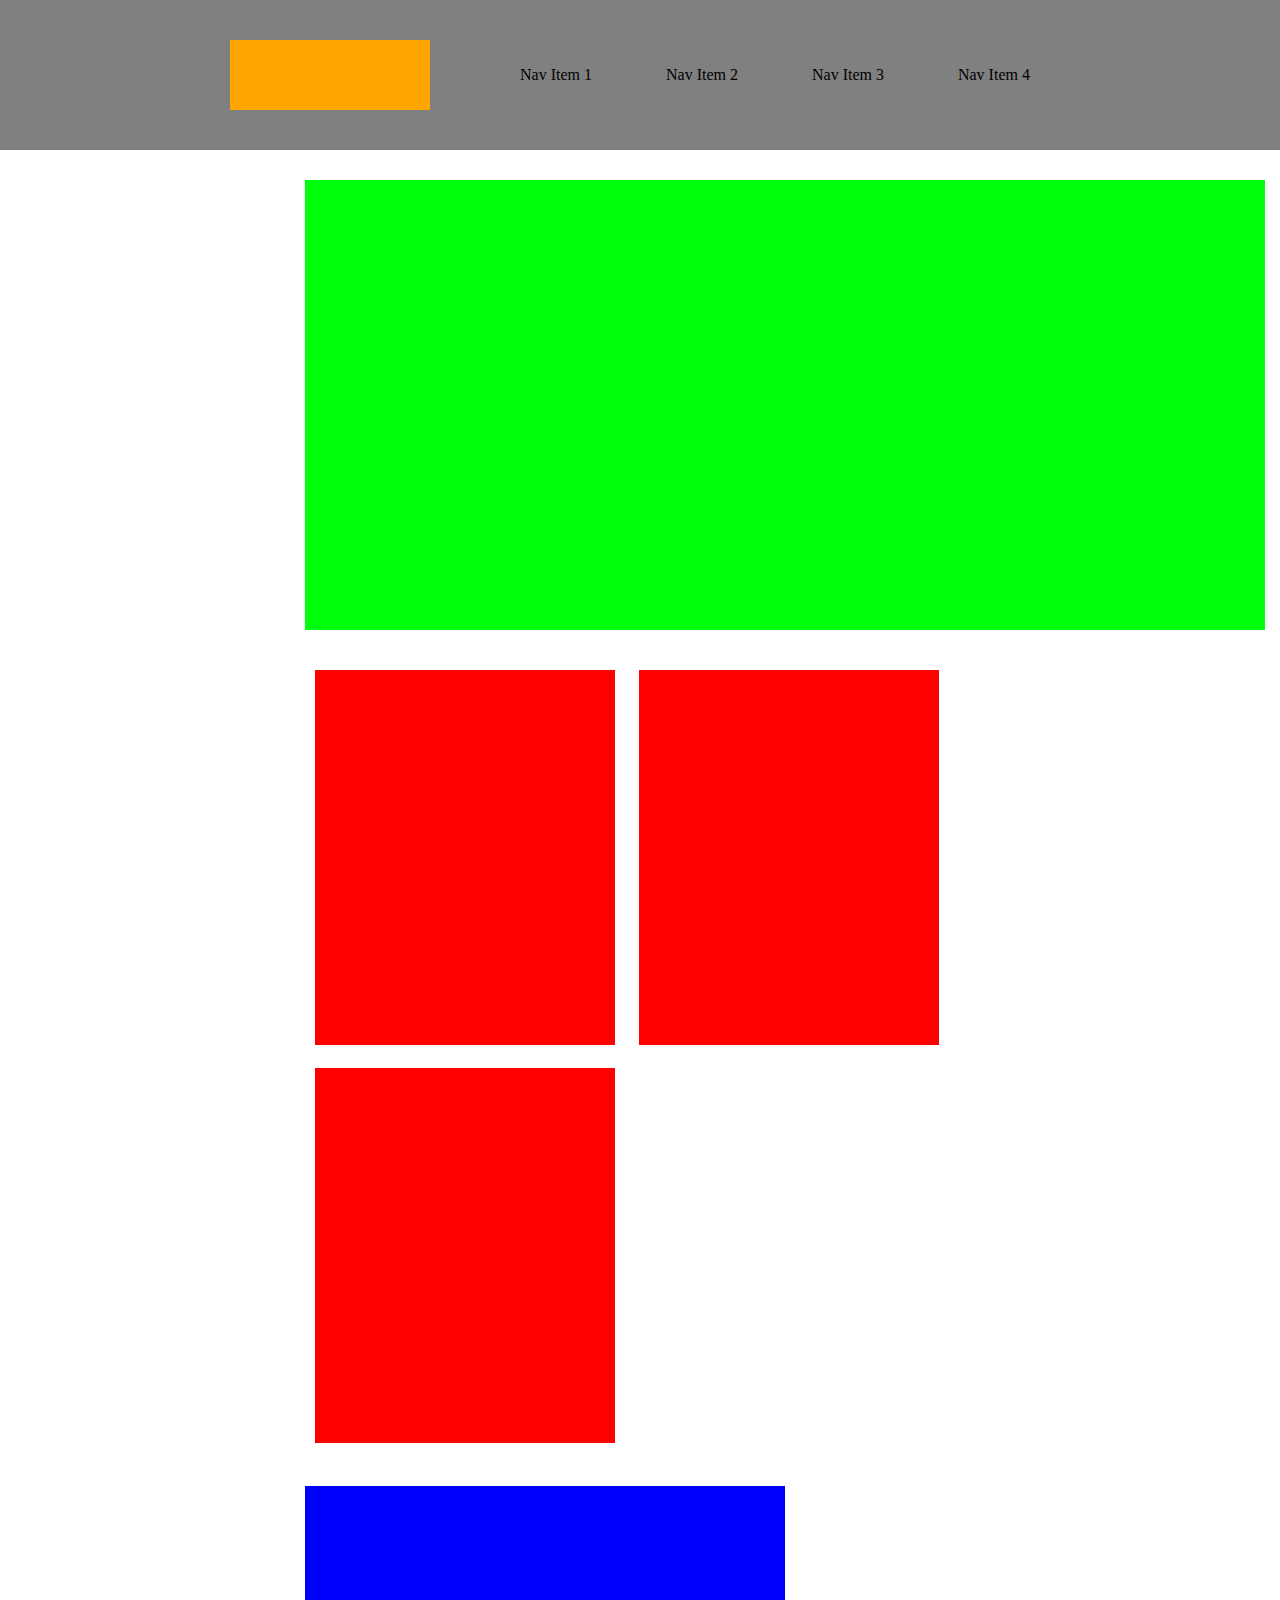
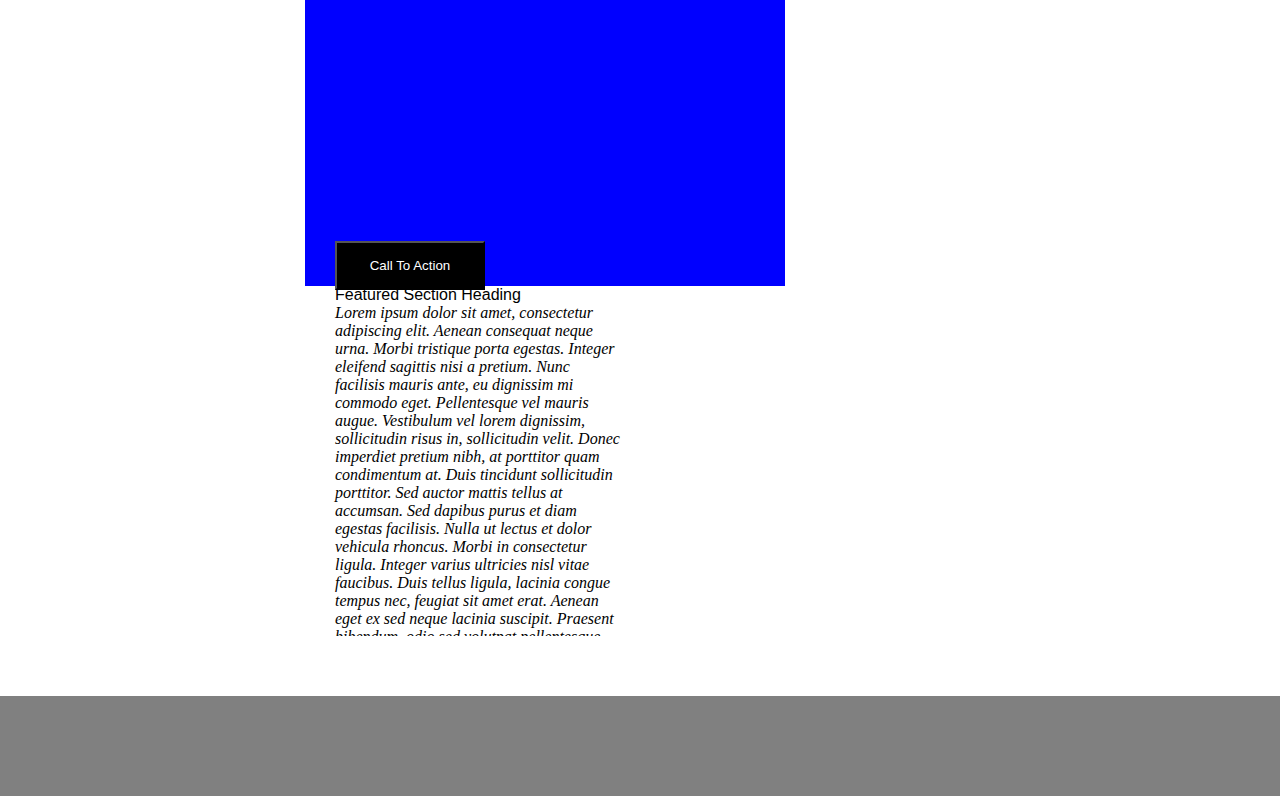
<file: website/index.html>
<!DOCTYPE html>
<html lang="en">
<head>
  <meta charset="UTF-8">
  <meta name="viewport" content="width=device-width, initial-scale=1.0">
  <meta http-equiv="X-UA-Compatible" content="ie=edge">
  <title>Wireframe Exercise</title>
  <link rel="stylesheet" type="text/css" href="./css2/reset2.css">
  <link rel="stylesheet" type="text/css" href="./css2/style2.css">
</head>
<body>
  
  <header>
    <nav id="main-nav">
      <div id="nav-img"></div>
      <ul > 
        <li>Nav Item 1</li>
        <li>Nav Item 2</li>
        <li>Nav Item 3</li>
        <li>Nav Item 4</li>
      </ul>
    </nav>
  </header>

  <main>
    <div id="big-box"></div>

    <div>
      <div class="mid-boxes"></div>
      <div class="mid-boxes"></div>
      <div class="mid-boxes"></div>
    </div>

    <div id="relative-parent">
      <div id="low-box"></div>
      <section>
        <h1>Featured Section Heading</h1>
        <p>Lorem ipsum dolor sit amet, consectetur adipiscing elit. Aenean consequat neque urna. Morbi tristique porta egestas. Integer eleifend sagittis nisi a pretium. Nunc facilisis mauris ante, eu dignissim mi commodo eget. Pellentesque vel mauris augue. Vestibulum vel lorem dignissim, sollicitudin risus in, sollicitudin velit. Donec imperdiet pretium nibh, at porttitor quam condimentum at. Duis tincidunt sollicitudin porttitor.

            Sed auctor mattis tellus at accumsan. Sed dapibus purus et diam egestas facilisis. Nulla ut lectus et dolor vehicula rhoncus. Morbi in consectetur ligula. Integer varius ultricies nisl vitae faucibus. Duis tellus ligula, lacinia congue tempus nec, feugiat sit amet erat. Aenean eget ex sed neque lacinia suscipit. Praesent bibendum, odio sed volutpat pellentesque, nisl nunc pulvinar erat, ac rutrum tellus magna et dolor. Phasellus facilisis nulla sed nulla egestas, quis volutpat massa venenatis. Pellentesque eleifend augue sed malesuada finibus. Sed eu ipsum nunc. Phasellus interdum felis vitae imperdiet mollis. Ut vitae facilisis felis. Maecenas porta ipsum quis lorem efficitur, id rutrum diam convallis. Donec mollis nisi vel tincidunt lacinia.
            
            Suspendisse dictum lacinia tellus quis fringilla. Orci varius natoque penatibus et magnis dis parturient montes, nascetur ridiculus mus. Nullam ut nibh posuere, convallis elit vitae, vulputate metus. Donec condimentum leo enim, id lobortis orci blandit non. Integer suscipit libero nisi, mollis egestas velit luctus vitae. Cras id metus porttitor, pellentesque tortor ac, faucibus ipsum. Nunc nunc ex, lacinia at ipsum in, iaculis convallis ante. Integer quis ligula tellus. Suspendisse tincidunt, erat vulputate congue pretium, ex mauris tincidunt orci, non convallis enim mi at metus. Curabitur eleifend dictum enim eget pulvinar. Fusce ornare consequat purus, vitae sagittis erat egestas nec. Fusce accumsan pellentesque tempor. Etiam lectus nisi, pellentesque ac facilisis sed, porta a nunc. Mauris nec pharetra dui, sed laoreet odio. Nulla pharetra sollicitudin posuere. Praesent eu turpis eget ligula bibendum congue.
            
            In commodo elit at accumsan convallis. Phasellus velit purus, lobortis sed accumsan sit amet, eleifend eu ipsum. Pellentesque sed ex sapien. Suspendisse efficitur lacus ut ipsum vulputate, nec pretium elit semper. Nullam eget molestie eros. Cras feugiat, dui nec lobortis feugiat, nulla nibh bibendum nibh, nec volutpat leo mi non velit. In consectetur enim at ante consectetur aliquet. Proin tempor, elit nec dignissim tincidunt, odio augue rutrum orci, in malesuada nunc odio a lectus. Donec consectetur magna eget risus cursus tristique. Vestibulum non ipsum a odio molestie mattis.
            
            Donec finibus tellus sem, sit amet eleifend justo bibendum ac. Etiam consequat eu diam sed bibendum. Interdum et malesuada fames ac ante ipsum primis in faucibus. Maecenas molestie aliquet odio ac ullamcorper. Mauris vel egestas nisi. Fusce posuere magna diam, a semper erat pulvinar at. Morbi ut purus et nisl suscipit viverra. In vel nisi velit. Nulla tincidunt vehicula felis vitae vehicula. Mauris dapibus, tortor at mattis dictum, ligula purus aliquet tortor, ac condimentum sapien eros at orci. Cras blandit elit a mauris rhoncus, et commodo libero varius. Mauris mollis, urna commodo vestibulum porttitor, turpis nibh dapibus massa, at rhoncus libero tellus id metus.</p>
        <button>Call To Action</button>
      </section>
    </div>

  </main>

  <footer></footer>
</body>
</html>
</file>
<file: website/css2/style2.css>
/* Global Styling */
ul li {
  display: inline;
  margin-left: 50px;
  padding: 10px;
}

main {
  margin: 0 275px;
}

div {
  margin: 30px;
}

footer {
  margin-top: 60px;
  width: 100%;
  height: 100px;
  background-color: grey;
}

section {
  padding-left: 30px;
  height: 350px;
  width: 43%;
  overflow: scroll;
  line-height: 18px;
}

h1 {
  font-family: Arial, Helvetica, sans-serif
}

p {
  font-style: italic;
}

button {
  position: absolute;
  top: 355px;
  background-color: black;
  color: white;
  padding: 15px;
  width: 150px;
  transition: 350ms;
}

button:hover {
  cursor: pointer;
  background-color: white;
  color: black;
}

/* Class Selectors */
.mid-boxes {
  display: inline-block;
  height: 375px;
  width: 300px;
  background-color: red;
  margin: 10px;
}

/* ID Selectors */
#main-nav {
  display: flex;
  align-items: center;
  justify-content: flex-start;
  padding: 10px;
  padding-left: 200px;
  background-color: grey;
  width: 100%;
}

#nav-img {
  background-color: orange;
  width: 200px;
  height: 70px;
}

#big-box {
  background-color: rgb(0, 255, 13);
  width: 60em;
  height: 28.125em;
}

#low-box { 
  margin: 0;
  width: 30em;
  height: 25em;
  background-color: blue;
  float: left;
}

#relative-parent {
  position: relative;
}
</file>
<file: website/css2/reset2.css>
/* http://meyerweb.com/eric/tools/css/reset/ 
   v2.0 | 20110126
   License: none (public domain)
*/

html, body, div, span, applet, object, iframe,
h1, h2, h3, h4, h5, h6, p, blockquote, pre,
a, abbr, acronym, address, big, cite, code,
del, dfn, em, img, ins, kbd, q, s, samp,
small, strike, strong, sub, sup, tt, var,
b, u, i, center,
dl, dt, dd, ol, ul, li,
fieldset, form, label, legend,
table, caption, tbody, tfoot, thead, tr, th, td,
article, aside, canvas, details, embed, 
figure, figcaption, footer, header, hgroup, 
menu, nav, output, ruby, section, summary,
time, mark, audio, video {
	margin: 0;
	padding: 0;
	border: 0;
	font-size: 100%;
	font: inherit;
	vertical-align: baseline;
}
/* HTML5 display-role reset for older browsers */
article, aside, details, figcaption, figure, 
footer, header, hgroup, menu, nav, section {
	display: block;
}
body {
	line-height: 1;
}
ol, ul {
	list-style: none;
}
blockquote, q {
	quotes: none;
}
blockquote:before, blockquote:after,
q:before, q:after {
	content: '';
	content: none;
}
table {
	border-collapse: collapse;
	border-spacing: 0;
}
</file>
